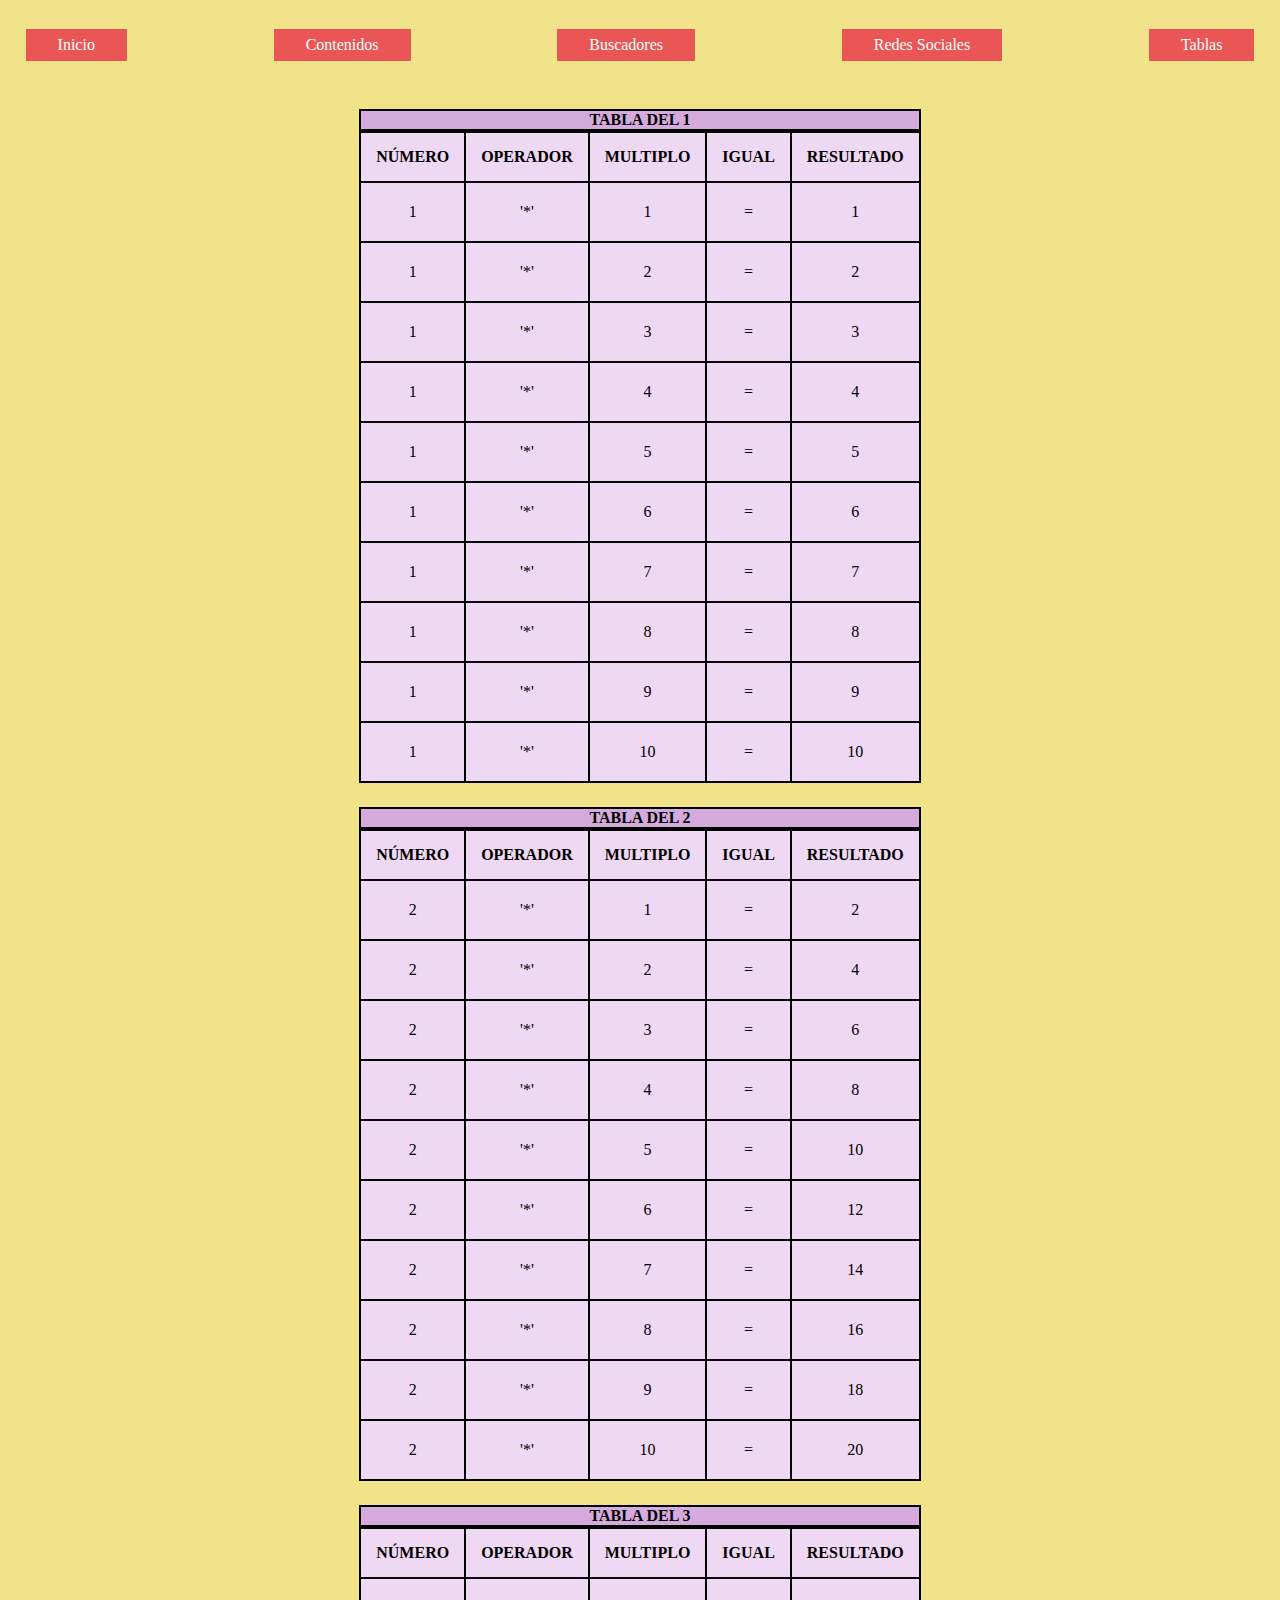
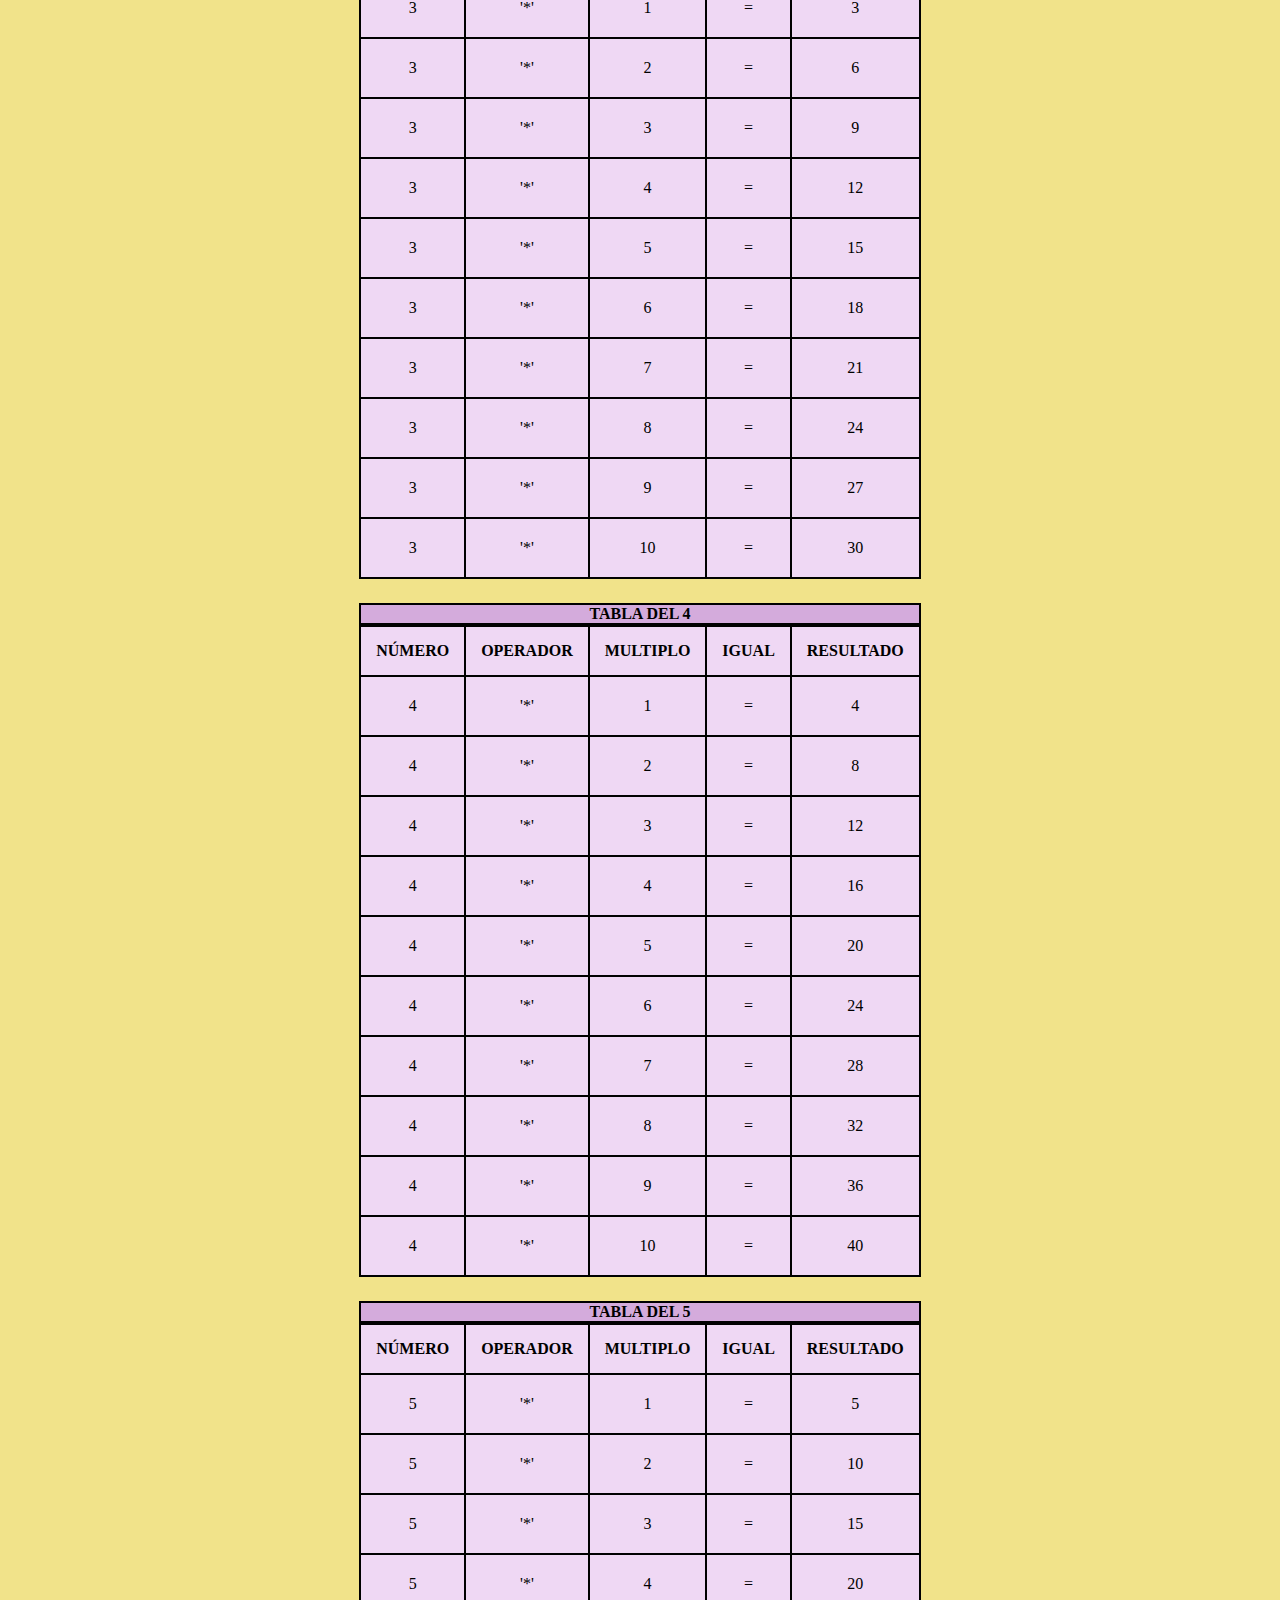
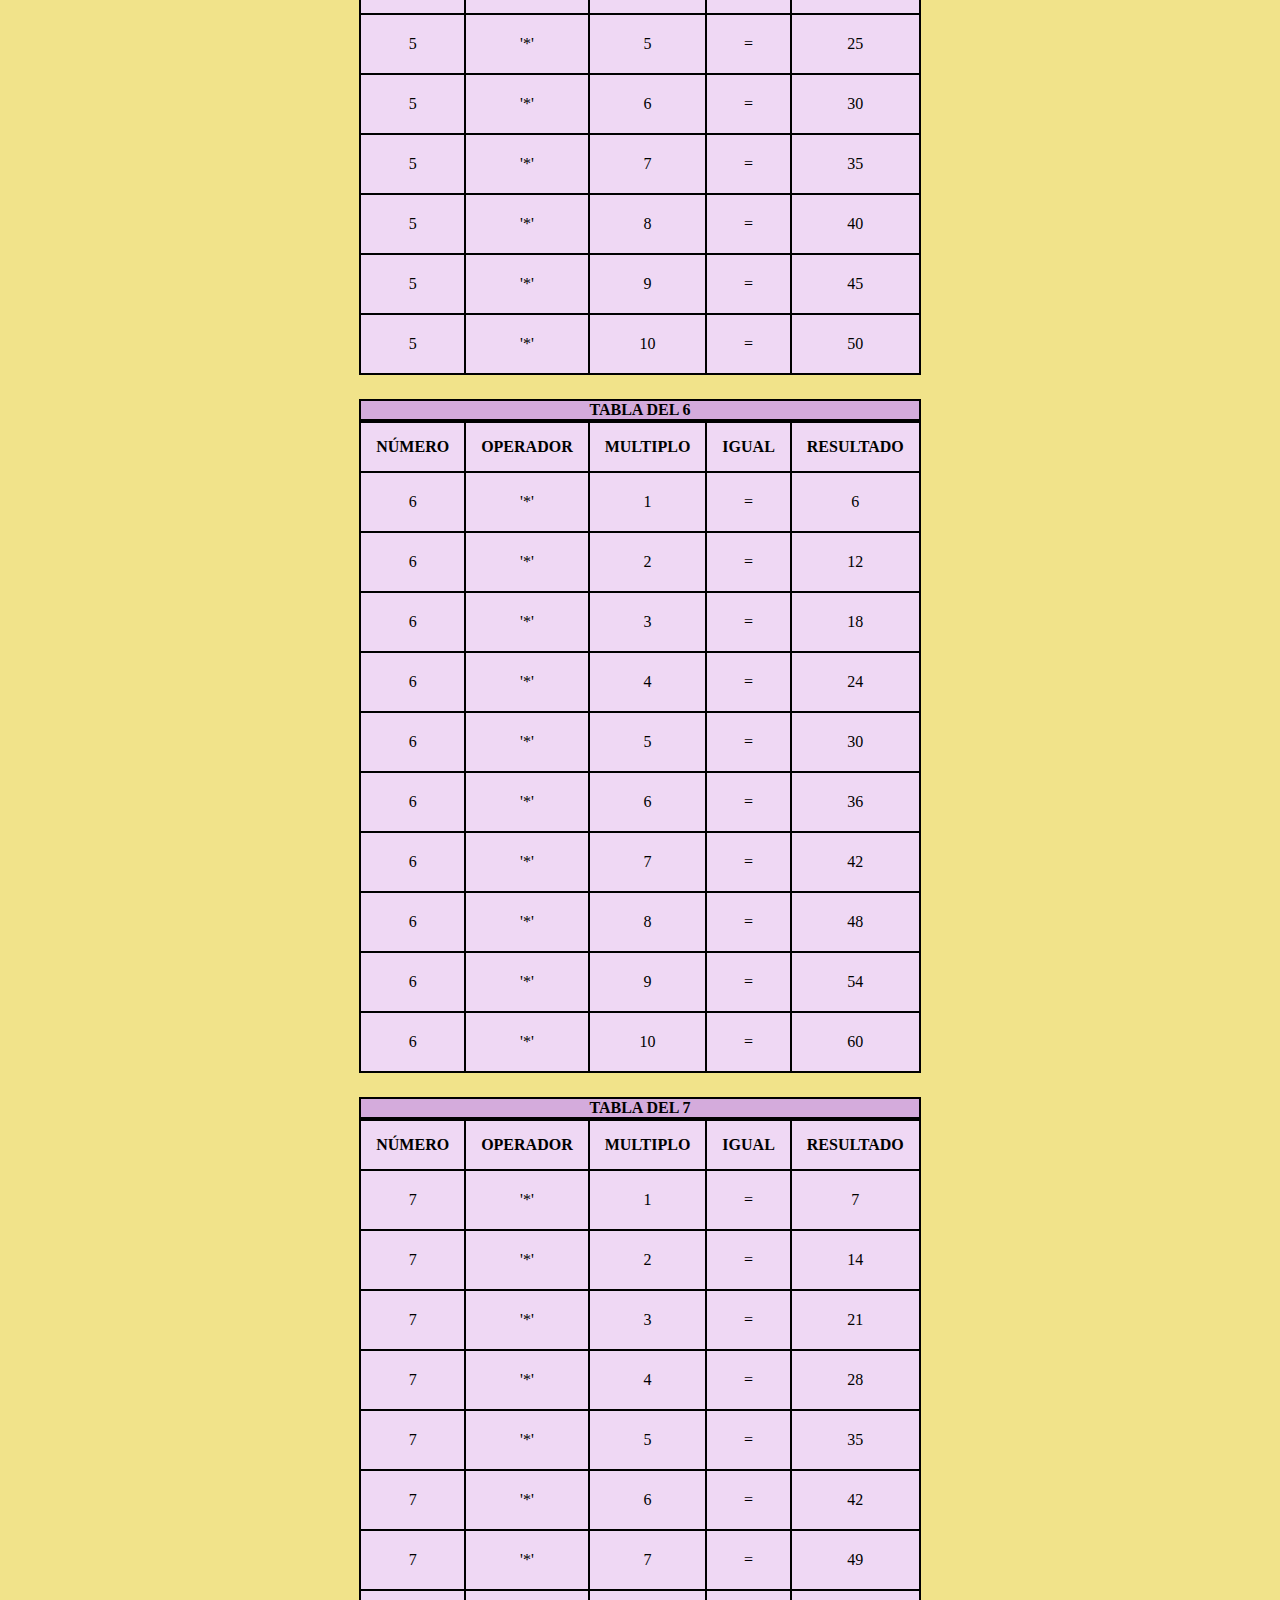
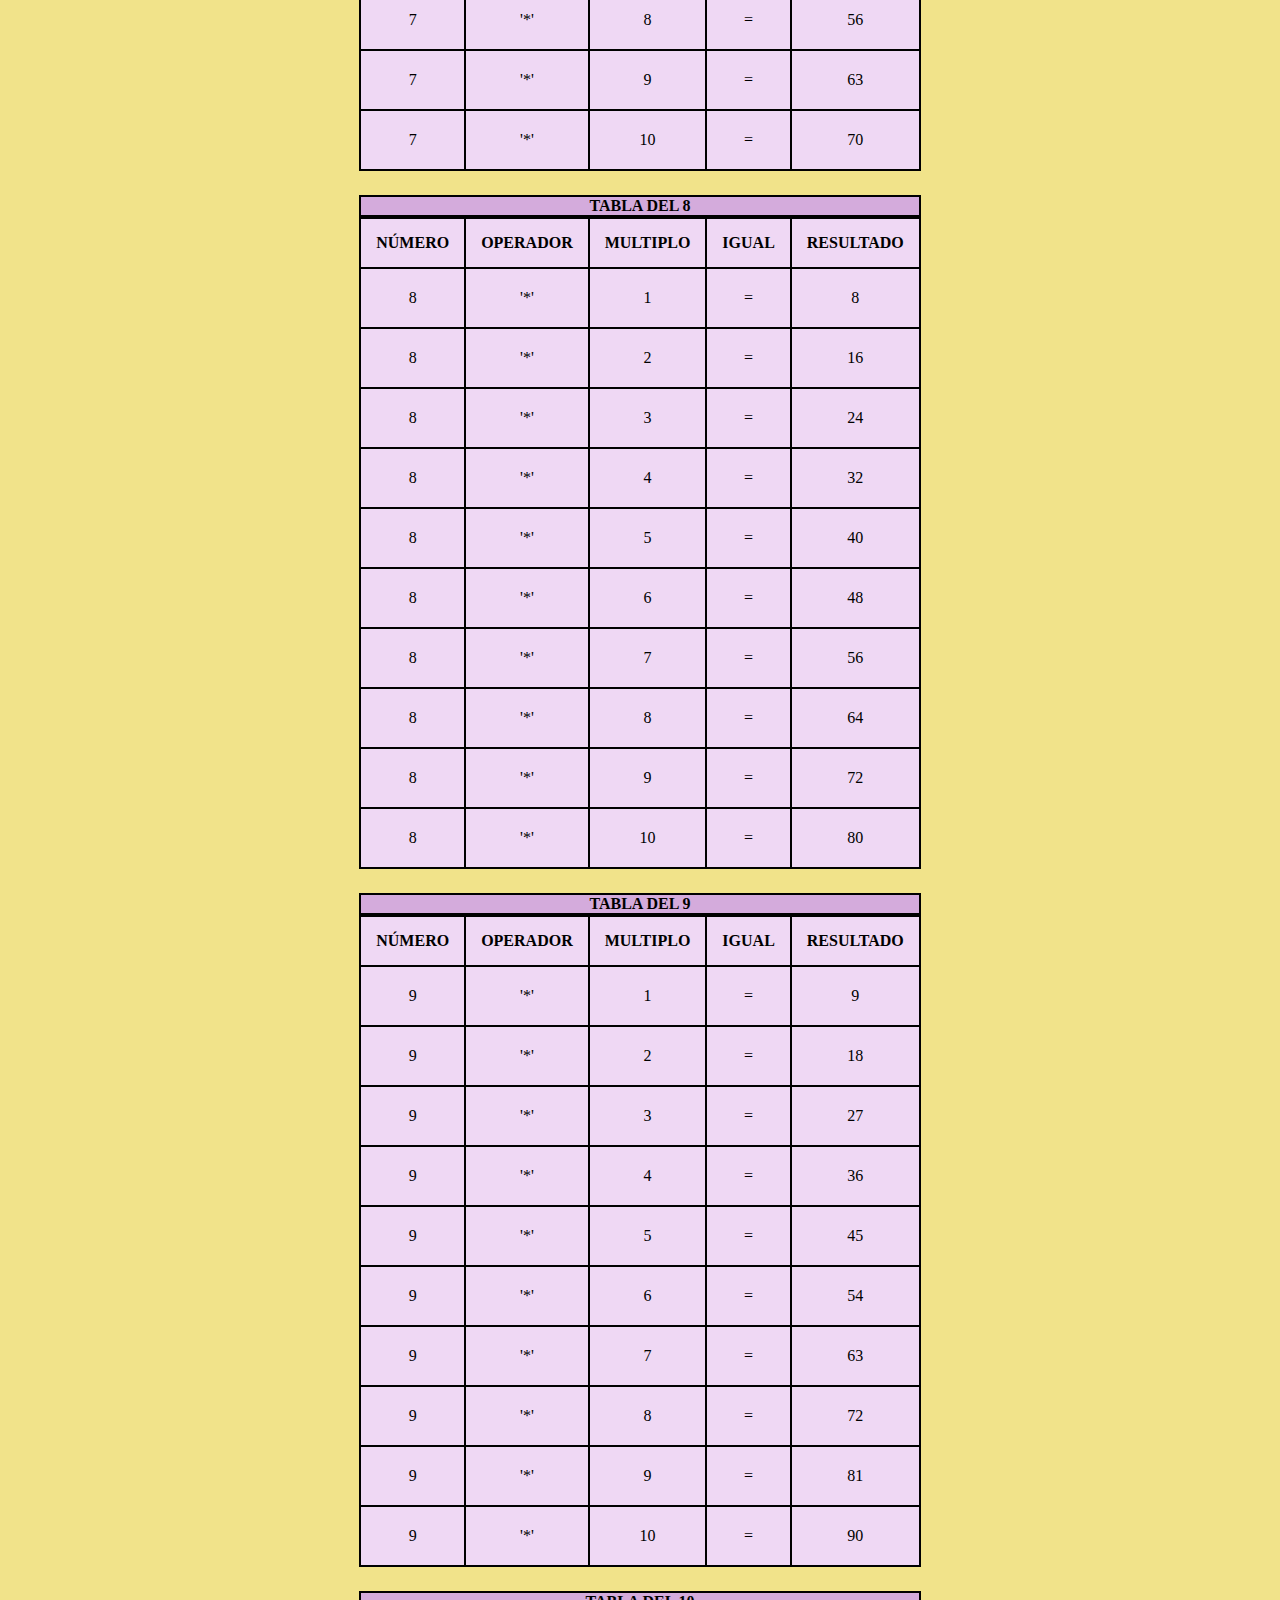
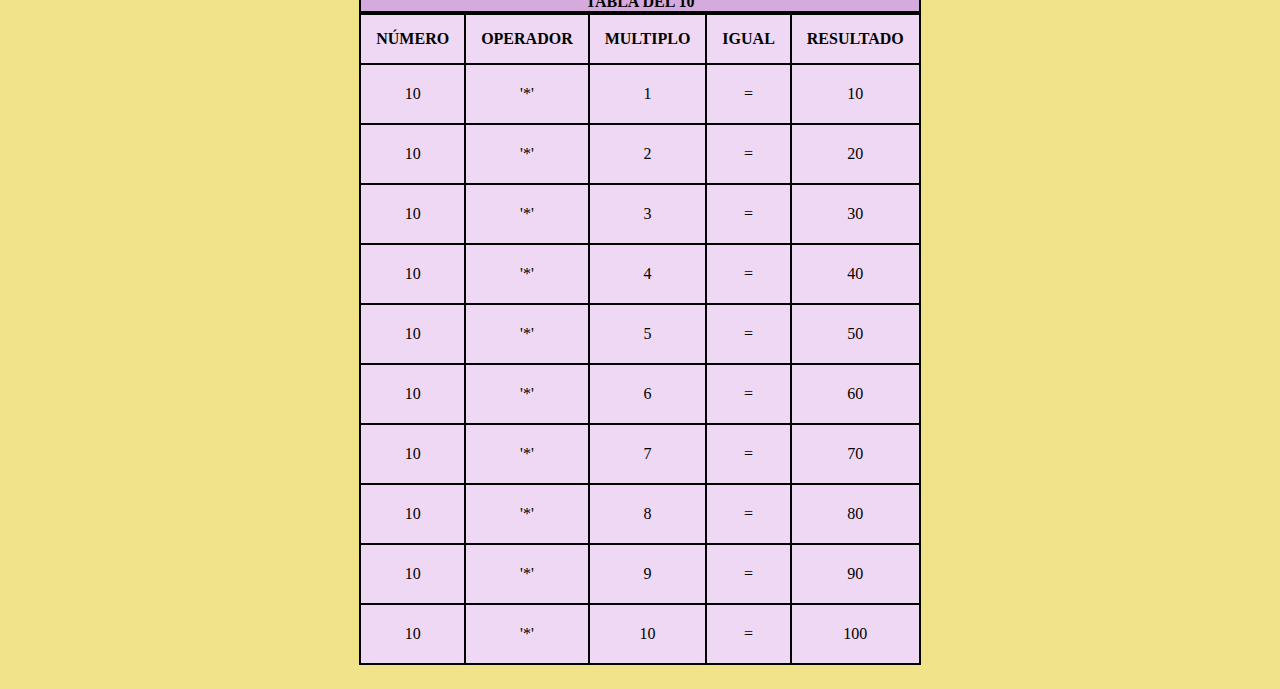
<file: tablas.html>
<!DOCTYPE html>
<html lang="es">
<head>
    <meta charset="UTF-8">
    <link rel="stylesheet" href="CSS/style.css"
    <meta http-equiv="X-UA-Compatible" content="IE=edge">
    <meta name="viewport" content="width=device-width, initial-scale=1.0">
    <title>Tablas</title>
</head>
<body>
    <nav class="margin">
        <a href="index.html" class="boton-nav">Inicio</a>
        <a href="contenidos.html" class="boton-nav">Contenidos</a>
        <a href="buscadores.html" class="boton-nav">Buscadores</a>
        <a href="redes_sociales.html" class="boton-nav">Redes Sociales</a>
        <a href="tablas.html" class="boton-nav">Tablas</a>
    </nav>
    <section>
       <div>
           <table class="border border_collapse tabla centrar margin">
               <caption class="border titulo_tabla negrilla">TABLA DEL 1
                   <tr>
                       <th class="border">NÚMERO</th>
                       <th class="border">OPERADOR</th>
                       <th class="border">MULTIPLO</th>
                       <th class="border">IGUAL</th>
                       <th class="border">RESULTADO</th>
                   </tr>
                   <tr>
                       <td class="border centrar">1</td>
                       <td class="border centrar">'*'</td>
                       <td class="border centrar">1</td>
                       <td class="border centrar">=</td>
                       <td class="border centrar">1</td>
                   </tr>
                   <tr>
                       <td class="border">1</td>
                       <td class="border">'*'</td>
                       <td class="border">2</td>
                       <td class="border">=</td>
                       <td class="border">2</td>
                   </tr>
                   <tr>
                       <td class="border">1</td>
                       <td class="border">'*'</td>
                       <td class="border">3</td>
                       <td class="border">=</td>
                       <td class="border">3</td>
                   </tr>
                   <tr>
                       <td class="border">1</td>
                       <td class="border">'*'</td>
                       <td class="border">4</td>
                       <td class="border">=</td>
                       <td class="border">4</td>
                   </tr>
                   <tr>
                       <td class="border">1</td>
                       <td class="border">'*'</td>
                       <td class="border">5</td>
                       <td class="border">=</td>
                       <td class="border">5</td>
                   </tr>
                   <tr>
                       <td class="border">1</td>
                       <td class="border">'*'</td>
                       <td class="border">6</td>
                       <td class="border">=</td>
                       <td class="border">6</td>
                   </tr>
                   <tr>
                       <td class="border">1</td>
                       <td class="border">'*'</td>
                       <td class="border">7</td>
                       <td class="border">=</td>
                       <td class="border">7</td>
                   </tr>
                   <tr>
                       <td class="border">1</td>
                       <td class="border">'*'</td>
                       <td class="border">8</td>
                       <td class="border">=</td>
                       <td class="border">8</td>
                   </tr>
                   <tr>
                       <td class="border">1</td>
                       <td class="border">'*'</td>
                       <td class="border">9</td>
                       <td class="border">=</td>
                       <td class="border">9</td>
                   </tr>
                   <tr>
                       <td class="border">1</td>
                       <td class="border">'*'</td>
                       <td class="border">10</td>
                       <td class="border">=</td>
                       <td class="border">10</td>
                   </tr>
               </caption>
           </table>
       </div>
       <div>
           <table class="border border_collapse tabla centrar margin">
               <caption class="border titulo_tabla negrilla">TABLA DEL 2
                   <tr>
                       <th class="border">NÚMERO</th>
                       <th class="border">OPERADOR</th>
                       <th class="border">MULTIPLO</th>
                       <th class="border">IGUAL</th>
                       <th class="border">RESULTADO</th>
                   </tr>
                   <tr>
                       <td class="border">2</td>
                       <td class="border">'*'</td>
                       <td class="border">1</td>
                       <td class="border">=</td>
                       <td class="border">2</td>
                   </tr>
                   <tr>
                       <td class="border">2</td>
                       <td class="border">'*'</td>
                       <td class="border">2</td>
                       <td class="border">=</td>
                       <td class="border">4</td>
                   </tr>
                   <tr>
                       <td class="border">2</td>
                       <td class="border">'*'</td>
                       <td class="border">3</td>
                       <td class="border">=</td>
                       <td class="border">6</td>
                   </tr>
                   <tr>
                       <td class="border">2</td>
                       <td class="border">'*'</td>
                       <td class="border">4</td>
                       <td class="border">=</td>
                       <td class="border">8</td>
                   </tr>
                   <tr>
                       <td class="border">2</td>
                       <td class="border">'*'</td>
                       <td class="border">5</td>
                       <td class="border">=</td>
                       <td class="border">10</td>
                   </tr>
                   <tr>
                       <td class="border">2</td>
                       <td class="border">'*'</td>
                       <td class="border">6</td>
                       <td class="border">=</td>
                       <td class="border">12</td>
                   </tr>
                   <tr>
                       <td class="border">2</td>
                       <td class="border">'*'</td>
                       <td class="border">7</td>
                       <td class="border">=</td>
                       <td class="border">14</td>
                   </tr>
                   <tr>
                       <td class="border">2</td>
                       <td class="border">'*'</td>
                       <td class="border">8</td>
                       <td class="border">=</td>
                       <td class="border">16</td>
                   </tr>
                   <tr>
                       <td class="border">2</td>
                       <td class="border">'*'</td>
                       <td class="border">9</td>
                       <td class="border">=</td>
                       <td class="border">18</td>
                   </tr>
                   <tr>
                       <td class="border">2</td>
                       <td class="border">'*'</td>
                       <td class="border">10</td>
                       <td class="border">=</td>
                       <td class="border">20</td>
                   </tr>
               </caption>
           </table>
       </div>
       <div>
           <table class="border border_collapse tabla centrar margin">
               <caption class="border titulo_tabla negrilla">TABLA DEL 3
                   <tr>
                       <th class="border">NÚMERO</th>
                       <th class="border">OPERADOR</th>
                       <th class="border">MULTIPLO</th>
                       <th class="border">IGUAL</th>
                       <th class="border">RESULTADO</th>
                   </tr>
                   <tr>
                       <td class="border">3</td>
                       <td class="border">'*'</td>
                       <td class="border">1</td>
                       <td class="border">=</td>
                       <td class="border">3</td>
                   </tr>
                   <tr>
                       <td class="border">3</td>
                       <td class="border">'*'</td>
                       <td class="border">2</td>
                       <td class="border">=</td>
                       <td class="border">6</td>
                   </tr>
                   <tr>
                       <td class="border">3</td>
                       <td class="border">'*'</td>
                       <td class="border">3</td>
                       <td class="border">=</td>
                       <td class="border">9</td>
                   </tr>
                   <tr>
                       <td class="border">3</td>
                       <td class="border">'*'</td>
                       <td class="border">4</td>
                       <td class="border">=</td>
                       <td class="border">12</td>
                   </tr>
                   <tr>
                       <td class="border">3</td>
                       <td class="border">'*'</td>
                       <td class="border">5</td>
                       <td class="border">=</td>
                       <td class="border">15</td>
                   </tr>
                   <tr>
                       <td class="border">3</td>
                       <td class="border">'*'</td>
                       <td class="border">6</td>
                       <td class="border">=</td>
                       <td class="border">18</td>
                   </tr>
                   <tr>
                       <td class="border">3</td>
                       <td class="border">'*'</td>
                       <td class="border">7</td>
                       <td class="border">=</td>
                       <td class="border">21</td>
                   </tr>
                   <tr>
                       <td class="border">3</td>
                       <td class="border">'*'</td>
                       <td class="border">8</td>
                       <td class="border">=</td>
                       <td class="border">24</td>
                   </tr>
                   <tr>
                       <td class="border">3</td>
                       <td class="border">'*'</td>
                       <td class="border">9</td>
                       <td class="border">=</td>
                       <td class="border">27</td>
                   </tr>
                   <tr>
                       <td class="border">3</td>
                       <td class="border">'*'</td>
                       <td class="border">10</td>
                       <td class="border">=</td>
                       <td class="border">30</td>
                   </tr>
               </caption>
           </table>
       </div>
       <div>
           <table class="border border_collapse tabla centrar margin">
               <caption class="border titulo_tabla negrilla">TABLA DEL 4
                   <tr>
                       <th class="border">NÚMERO</th>
                       <th class="border">OPERADOR</th>
                       <th class="border">MULTIPLO</th>
                       <th class="border">IGUAL</th>
                       <th class="border">RESULTADO</th>
                   </tr>
                   <tr>
                       <td class="border">4</td>
                       <td class="border">'*'</td>
                       <td class="border">1</td>
                       <td class="border">=</td>
                       <td class="border">4</td>
                   </tr>
                   <tr>
                       <td class="border">4</td>
                       <td class="border">'*'</td>
                       <td class="border">2</td>
                       <td class="border">=</td>
                       <td class="border">8</td>
                   </tr>
                   <tr>
                       <td class="border">4</td>
                       <td class="border">'*'</td>
                       <td class="border">3</td>
                       <td class="border">=</td>
                       <td class="border">12</td>
                   </tr>
                   <tr>
                       <td class="border">4</td>
                       <td class="border">'*'</td>
                       <td class="border">4</td>
                       <td class="border">=</td>
                       <td class="border">16</td>
                   </tr>
                   <tr>
                       <td class="border">4</td>
                       <td class="border">'*'</td>
                       <td class="border">5</td>
                       <td class="border">=</td>
                       <td class="border">20</td>
                   </tr>
                   <tr>
                       <td class="border">4</td>
                       <td class="border">'*'</td>
                       <td class="border">6</td>
                       <td class="border">=</td>
                       <td class="border">24</td>
                   </tr>
                   <tr>
                       <td class="border">4</td>
                       <td class="border">'*'</td>
                       <td class="border">7</td>
                       <td class="border">=</td>
                       <td class="border">28</td>
                   </tr>
                   <tr>
                       <td class="border">4</td>
                       <td class="border">'*'</td>
                       <td class="border">8</td>
                       <td class="border">=</td>
                       <td class="border">32</td>
                   </tr>
                   <tr>
                       <td class="border">4</td>
                       <td class="border">'*'</td>
                       <td class="border">9</td>
                       <td class="border">=</td>
                       <td class="border">36</td>
                   </tr>
                   <tr>
                       <td class="border">4</td>
                       <td class="border">'*'</td>
                       <td class="border">10</td>
                       <td class="border">=</td>
                       <td class="border">40</td>
                   </tr>
               </caption>
           </table>
       </div>
       <div>
           <table class="border border_collapse tabla centrar margin">
               <caption class="border titulo_tabla negrilla">TABLA DEL 5
                   <tr>
                       <th class="border">NÚMERO</th>
                       <th class="border">OPERADOR</th>
                       <th class="border">MULTIPLO</th>
                       <th class="border">IGUAL</th>
                       <th class="border">RESULTADO</th>
                   </tr>
                   <tr>
                       <td class="border">5</td>
                       <td class="border">'*'</td>
                       <td class="border">1</td>
                       <td class="border">=</td>
                       <td class="border">5</td>
                   </tr>
                   <tr>
                       <td class="border">5</td>
                       <td class="border">'*'</td>
                       <td class="border">2</td>
                       <td class="border">=</td>
                       <td class="border">10</td>
                   </tr>
                   <tr>
                       <td class="border">5</td>
                       <td class="border">'*'</td>
                       <td class="border">3</td>
                       <td class="border">=</td>
                       <td class="border">15</td>
                   </tr>
                   <tr>
                       <td class="border">5</td>
                       <td class="border">'*'</td>
                       <td class="border">4</td>
                       <td class="border">=</td>
                       <td class="border">20</td>
                   </tr>
                   <tr>
                       <td class="border">5</td>
                       <td class="border">'*'</td>
                       <td class="border">5</td>
                       <td class="border">=</td>
                       <td class="border">25</td>
                   </tr>
                   <tr>
                       <td class="border">5</td>
                       <td class="border">'*'</td>
                       <td class="border">6</td>
                       <td class="border">=</td>
                       <td class="border">30</td>
                   </tr>
                   <tr>
                       <td class="border">5</td>
                       <td class="border">'*'</td>
                       <td class="border">7</td>
                       <td class="border">=</td>
                       <td class="border">35</td>
                   </tr>
                   <tr>
                       <td class="border">5</td>
                       <td class="border">'*'</td>
                       <td class="border">8</td>
                       <td class="border">=</td>
                       <td class="border">40</td>
                   </tr>
                   <tr>
                       <td class="border">5</td>
                       <td class="border">'*'</td>
                       <td class="border">9</td>
                       <td class="border">=</td>
                       <td class="border">45</td>
                   </tr>
                   <tr>
                       <td class="border">5</td>
                       <td class="border">'*'</td>
                       <td class="border">10</td>
                       <td class="border">=</td>
                       <td class="border">50</td>
                   </tr>
               </caption>
           </table>
       </div>
       <div>
           <table class="border border_collapse tabla centrar margin">
               <caption class="border titulo_tabla negrilla">TABLA DEL 6
                   <tr>
                       <th class="border">NÚMERO</th>
                       <th class="border">OPERADOR</th>
                       <th class="border">MULTIPLO</th>
                       <th class="border">IGUAL</th>
                       <th class="border">RESULTADO</th>
                   </tr>
                   <tr>
                       <td class="border">6</td>
                       <td class="border">'*'</td>
                       <td class="border">1</td>
                       <td class="border">=</td>
                       <td class="border">6</td>
                   </tr>
                   <tr>
                       <td class="border">6</td>
                       <td class="border">'*'</td>
                       <td class="border">2</td>
                       <td class="border">=</td>
                       <td class="border">12</td>
                   </tr>
                   <tr>
                       <td class="border">6</td>
                       <td class="border">'*'</td>
                       <td class="border">3</td>
                       <td class="border">=</td>
                       <td class="border">18</td>
                   </tr>
                   <tr>
                       <td class="border">6</td>
                       <td class="border">'*'</td>
                       <td class="border">4</td>
                       <td class="border">=</td>
                       <td class="border">24</td>
                   </tr>
                   <tr>
                       <td class="border">6</td>
                       <td class="border">'*'</td>
                       <td class="border">5</td>
                       <td class="border">=</td>
                       <td class="border">30</td>
                   </tr>
                   <tr>
                       <td class="border">6</td>
                       <td class="border">'*'</td>
                       <td class="border">6</td>
                       <td class="border">=</td>
                       <td class="border">36</td>
                   </tr>
                   <tr>
                       <td class="border">6</td>
                       <td class="border">'*'</td>
                       <td class="border">7</td>
                       <td class="border">=</td>
                       <td class="border">42</td>
                   </tr>
                   <tr>
                       <td class="border">6</td>
                       <td class="border">'*'</td>
                       <td class="border">8</td>
                       <td class="border">=</td>
                       <td class="border">48</td>
                   </tr>
                   <tr>
                       <td class="border">6</td>
                       <td class="border">'*'</td>
                       <td class="border">9</td>
                       <td class="border">=</td>
                       <td class="border">54</td>
                   </tr>
                   <tr>
                       <td class="border">6</td>
                       <td class="border">'*'</td>
                       <td class="border">10</td>
                       <td class="border">=</td>
                       <td class="border">60</td>
                   </tr>
               </caption>
           </table>
       </div>
       <div>
           <table class="border border_collapse tabla centrar margin">
               <caption class="border titulo_tabla negrilla">TABLA DEL 7
                   <tr>
                       <th class="border">NÚMERO</th>
                       <th class="border">OPERADOR</th>
                       <th class="border">MULTIPLO</th>
                       <th class="border">IGUAL</th>
                       <th class="border">RESULTADO</th>
                   </tr>
                   <tr>
                       <td class="border">7</td>
                       <td class="border">'*'</td>
                       <td class="border">1</td>
                       <td class="border">=</td>
                       <td class="border">7</td>
                   </tr>
                   <tr>
                       <td class="border">7</td>
                       <td class="border">'*'</td>
                       <td class="border">2</td>
                       <td class="border">=</td>
                       <td class="border">14</td>
                   </tr>
                   <tr>
                       <td class="border">7</td>
                       <td class="border">'*'</td>
                       <td class="border">3</td>
                       <td class="border">=</td>
                       <td class="border">21</td>
                   </tr>
                   <tr>
                       <td class="border">7</td>
                       <td class="border">'*'</td>
                       <td class="border">4</td>
                       <td class="border">=</td>
                       <td class="border">28</td>
                   </tr>
                   <tr>
                       <td class="border">7</td>
                       <td class="border">'*'</td>
                       <td class="border">5</td>
                       <td class="border">=</td>
                       <td class="border">35</td>
                   </tr>
                   <tr>
                       <td class="border">7</td>
                       <td class="border">'*'</td>
                       <td class="border">6</td>
                       <td class="border">=</td>
                       <td class="border">42</td>
                   </tr>
                   <tr>
                       <td class="border">7</td>
                       <td class="border">'*'</td>
                       <td class="border">7</td>
                       <td class="border">=</td>
                       <td class="border">49</td>
                   </tr>
                   <tr>
                       <td class="border">7</td>
                       <td class="border">'*'</td>
                       <td class="border">8</td>
                       <td class="border">=</td>
                       <td class="border">56</td>
                   </tr>
                   <tr>
                       <td class="border">7</td>
                       <td class="border">'*'</td>
                       <td class="border">9</td>
                       <td class="border">=</td>
                       <td class="border">63</td>
                   </tr>
                   <tr>
                       <td class="border">7</td>
                       <td class="border">'*'</td>
                       <td class="border">10</td>
                       <td class="border">=</td>
                       <td class="border">70</td>
                   </tr>
               </caption>
           </table>
       </div>
       <div>
           <table class="border border_collapse tabla centrar margin">
               <caption class="border titulo_tabla negrilla">TABLA DEL 8
                   <tr>
                       <th class="border">NÚMERO</th>
                       <th class="border">OPERADOR</th>
                       <th class="border">MULTIPLO</th>
                       <th class="border">IGUAL</th>
                       <th class="border">RESULTADO</th>
                   </tr>
                   <tr>
                       <td class="border">8</td>
                       <td class="border">'*'</td>
                       <td class="border">1</td>
                       <td class="border">=</td>
                       <td class="border">8</td>
                   </tr>
                   <tr>
                       <td class="border">8</td>
                       <td class="border">'*'</td>
                       <td class="border">2</td>
                       <td class="border">=</td>
                       <td class="border">16</td>
                   </tr>
                   <tr>
                       <td class="border">8</td>
                       <td class="border">'*'</td>
                       <td class="border">3</td>
                       <td class="border">=</td>
                       <td class="border">24</td>
                   </tr>
                   <tr>
                       <td class="border">8</td>
                       <td class="border">'*'</td>
                       <td class="border">4</td>
                       <td class="border">=</td>
                       <td class="border">32</td>
                   </tr>
                   <tr>
                       <td class="border">8</td>
                       <td class="border">'*'</td>
                       <td class="border">5</td>
                       <td class="border">=</td>
                       <td class="border">40</td>
                   </tr>
                   <tr>
                       <td class="border">8</td>
                       <td class="border">'*'</td>
                       <td class="border">6</td>
                       <td class="border">=</td>
                       <td class="border">48</td>
                   </tr>
                   <tr>
                       <td class="border">8</td>
                       <td class="border">'*'</td>
                       <td class="border">7</td>
                       <td class="border">=</td>
                       <td class="border">56</td>
                   </tr>
                   <tr>
                       <td class="border">8</td>
                       <td class="border">'*'</td>
                       <td class="border">8</td>
                       <td class="border">=</td>
                       <td class="border">64</td>
                   </tr>
                   <tr>
                       <td class="border">8</td>
                       <td class="border">'*'</td>
                       <td class="border">9</td>
                       <td class="border">=</td>
                       <td class="border">72</td>
                   </tr>
                   <tr>
                       <td class="border">8</td>
                       <td class="border">'*'</td>
                       <td class="border">10</td>
                       <td class="border">=</td>
                       <td class="border">80</td>
                   </tr>
               </caption>
           </table>
       </div>
       <div>
           <table class="border border_collapse tabla centrar margin">
               <caption class="border titulo_tabla negrilla">TABLA DEL 9
                   <tr>
                       <th class="border">NÚMERO</th>
                       <th class="border">OPERADOR</th>
                       <th class="border">MULTIPLO</th>
                       <th class="border">IGUAL</th>
                       <th class="border">RESULTADO</th>
                   </tr>
                   <tr>
                       <td class="border">9</td>
                       <td class="border">'*'</td>
                       <td class="border">1</td>
                       <td class="border">=</td>
                       <td class="border">9</td>
                   </tr>
                   <tr>
                       <td class="border">9</td>
                       <td class="border">'*'</td>
                       <td class="border">2</td>
                       <td class="border">=</td>
                       <td class="border">18</td>
                   </tr>
                   <tr>
                       <td class="border">9</td>
                       <td class="border">'*'</td>
                       <td class="border">3</td>
                       <td class="border">=</td>
                       <td class="border">27</td>
                   </tr>
                   <tr>
                       <td class="border">9</td>
                       <td class="border">'*'</td>
                       <td class="border">4</td>
                       <td class="border">=</td>
                       <td class="border">36</td>
                   </tr>
                   <tr>
                       <td class="border">9</td>
                       <td class="border">'*'</td>
                       <td class="border">5</td>
                       <td class="border">=</td>
                       <td class="border">45</td>
                   </tr>
                   <tr>
                       <td class="border">9</td>
                       <td class="border">'*'</td>
                       <td class="border">6</td>
                       <td class="border">=</td>
                       <td class="border">54</td>
                   </tr>
                   <tr>
                       <td class="border">9</td>
                       <td class="border">'*'</td>
                       <td class="border">7</td>
                       <td class="border">=</td>
                       <td class="border">63</td>
                   </tr>
                   <tr>
                       <td class="border">9</td>
                       <td class="border">'*'</td>
                       <td class="border">8</td>
                       <td class="border">=</td>
                       <td class="border">72</td>
                   </tr>
                   <tr>
                       <td class="border">9</td>
                       <td class="border">'*'</td>
                       <td class="border">9</td>
                       <td class="border">=</td>
                       <td class="border">81</td>
                   </tr>
                   <tr>
                       <td class="border">9</td>
                       <td class="border">'*'</td>
                       <td class="border">10</td>
                       <td class="border">=</td>
                       <td class="border">90</td>
                   </tr>
               </caption>
           </table>
       </div>
       <div>
           <table class="border border_collapse tabla centrar margin">
               <caption class="border titulo_tabla negrilla">TABLA DEL 10
                   <tr>
                       <th class="border">NÚMERO</th>
                       <th class="border">OPERADOR</th>
                       <th class="border">MULTIPLO</th>
                       <th class="border">IGUAL</th>
                       <th class="border">RESULTADO</th>
                   </tr>
                   <tr>
                       <td class="border">10</td>
                       <td class="border">'*'</td>
                       <td class="border">1</td>
                       <td class="border">=</td>
                       <td class="border">10</td>
                   </tr>
                   <tr>
                       <td class="border">10</td>
                       <td class="border">'*'</td>
                       <td class="border">2</td>
                       <td class="border">=</td>
                       <td class="border">20</td>
                   </tr>
                   <tr>
                       <td class="border">10</td>
                       <td class="border">'*'</td>
                       <td class="border">3</td>
                       <td class="border">=</td>
                       <td class="border">30</td>
                   </tr>
                   <tr>
                       <td class="border">10</td>
                       <td class="border">'*'</td>
                       <td class="border">4</td>
                       <td class="border">=</td>
                       <td class="border">40</td>
                   </tr>
                   <tr>
                       <td class="border">10</td>
                       <td class="border">'*'</td>
                       <td class="border">5</td>
                       <td class="border">=</td>
                       <td class="border">50</td>
                   </tr>
                   <tr>
                       <td class="border">10</td>
                       <td class="border">'*'</td>
                       <td class="border">6</td>
                       <td class="border">=</td>
                       <td class="border">60</td>
                   </tr>
                   <tr>
                       <td class="border">10</td>
                       <td class="border">'*'</td>
                       <td class="border">7</td>
                       <td class="border">=</td>
                       <td class="border">70</td>
                   </tr>
                   <tr>
                       <td class="border">10</td>
                       <td class="border">'*'</td>
                       <td class="border">8</td>
                       <td class="border">=</td>
                       <td class="border">80</td>
                   </tr>
                   <tr>
                       <td class="border">10</td>
                       <td class="border">'*'</td>
                       <td class="border">9</td>
                       <td class="border">=</td>
                       <td class="border">90</td>
                   </tr>
                   <tr>
                       <td class="border">10</td>
                       <td class="border">'*'</td>
                       <td class="border">10</td>
                       <td class="border">=</td>
                       <td class="border">100</td>
                   </tr>
               </caption>
           </table>
       </div>
    </section>
</body>
</html>
</file>
<file: CSS/style.css>
*{
	margin: 0;
	padding: 0;
	list-style: none;
	text-decoration: none;
	border: none;
	outline: none;
}
*, *::before,*::after{
    box-sizing: border-box;
}
body{
    background-color:#f1e38a;
}
.centrar{
    margin-right: auto;
    margin-left: auto;
    text-align: center;
}
.border{
    border: 2px solid black;
}
.border_collapse{
    border-collapse: collapse;
}
.tabla{
    background-color:#efd8f4;
}
.titulo_tabla{
    background-color: #d4abdc;
}
.margin{
    margin-bottom: 1.5em;
}
.negrilla{
    font-weight: 900;
}
.block{
    display: block;
}
.boton_enlace{
    width: 13em;
    line-height: 14em;
    background-color: #FFF;
    background-size: contain;
    background-repeat:no-repeat;
    background-position: center;
    margin:30px;
    border-radius: 10px;
    color:black;
    font-size: 30px;
}
.boton_enlace:active{
    transform: scale(.95);
}
.inline_block{
    display: inline-block;
}
.mapa_conceptual{
    background-image: url("https://empresas.blogthinkbig.com/wp-content/uploads/2019/11/mapa-conceptual-en-blanco.png?resize=520%2C304");
}
.versiones{
    background-image: url("https://www.stucom.com/es/las-nuevas-caracteristicas-del-html5-siempre-a-vista/media/html5-wordpress.png");
}
.editores{
    background-image: url("https://blog.portalsaas.com/wp-content/uploads/2018/07/codigo.png");
}
.etiquetas{
    background-image: url("https://jaestic.com/wp-content/uploads/2012/12/01-1.jpg");
}
.facebook{
    background-image: url("[data-uri]");
}
.twitter{
    background-image: url("https://help.twitter.com/content/dam/help-twitter/brand/logo.png");
}
.bing{
    background-image: url("https://winphonemetro.com/files/2017/12/Bing-Nuevo-Logo-700x500.jpg");
}
.google{
    background-image: url("https://escapemorella.com/images/logogoogle.png");
}
table td{
padding:20px;
}
table th{
padding:15px;
}
.portada{
    width: 45%;
    background-color:#d4abdc ;
    padding: 10px;
    border-radius:20px ;
}
nav{
    display: flex;
    flex-wrap: wrap;
    justify-content: space-between;
    margin-top: 5px;
    margin-bottom: 5px;
    text-align: center;
}
.boton-nav{
    line-height: 2;
    padding:0 2em;
    margin:1.5em 2%;
    background-color: #ea5656;
    color: #FFF;
    text-decoration: none;
    position: relative;
}
.boton-nav:hover{
    background-color: #c83434;
}
.boton-nav:active{
    transform: scale(.95);
}
.cont_sec{
width: 60%;
}
.left{
    text-align: left;
}
    /*
color{
#efd8f4
#d4abdc
#ea5656 este para el menú
#f1e38a
}
*/
</file>
